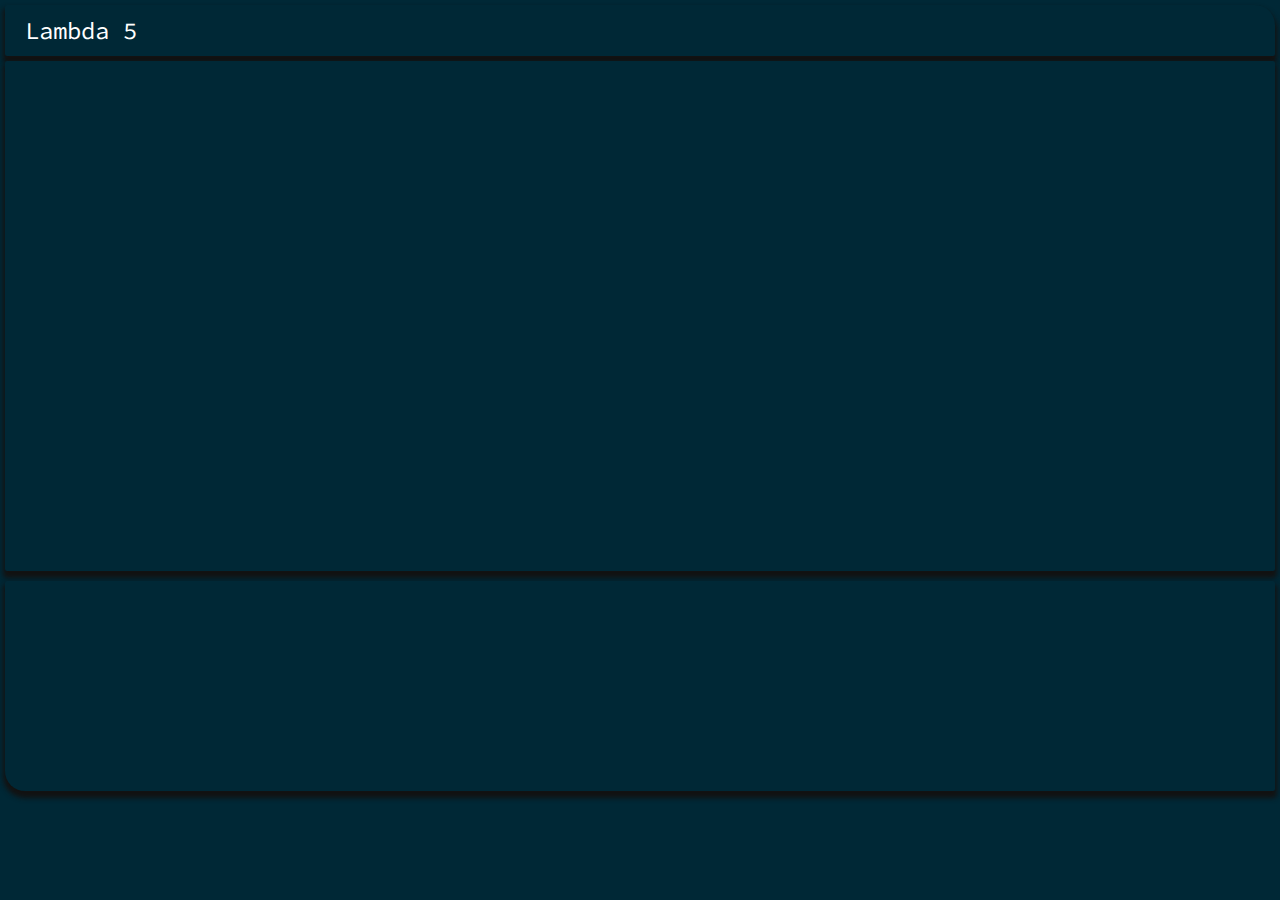
<file: index.html>
<!doctype html>
<html>
<head>
  <meta charset='utf-8'>
  <title> λ5 compiler </title>
  <link href="https://fonts.googleapis.com/css2?family=Source+Code+Pro:ital,wght@0,200;0,300;0,400;0,500;0,600;0,700;0,900;1,200;1,300;1,400;1,500;1,600;1,700;1,900&display=swap" rel="stylesheet"> 
  <link rel='stylesheet' href='editor/style.css'>
</head>
<body>
  <div id='header'> Lambda 5 </div>
  <div id='editor_container'>
    <div id='editor'>
      <div id='editor_out'></div>
      <div id='editor_in' 
        contenteditable='true' 
        autocapitalize='false' autocorrect='false'
        spellcheck='false' data-gramm='false'></div>
    </div>  
  </div>
  <div id='editor_err'></div>
  
  <script type="text/javascript" src="editor/editor.js"></script>
  <script async type="text/javascript" src="editor/bin/compiler.js"></script>
</body>
</html>
</file>
<file: editor/style.css>
* {
    margin: 0;
    padding: 0;
    border: none;
}

head, body{
    background: #000000;
    width: 100%;
    height: 100%;

    font-family: 'Source Code Pro', monospace;
}
body{
    background: #002836;
}

#header{
    font-size: 150%;

    color: white;
    background: #002836;
    box-shadow: 0px 5px 5px 2px #121212;

    border-radius: 2px;
    
    height: auto;

    margin: 5px;
    padding: 10px;
    padding-left: 20px;

    border-radius: 2px;    
    border-top-right-radius: 20px;

    margin-bottom: 5px;
}
#editor_container{
    padding: 5px;
    margin: 5px;
    padding-left: 20px;
    border-radius: 2px;

    height: 500px;
    background: #002836;
    box-shadow: 0px 5px 5px 2px #121212;

    margin-bottom: 10px;
}
#editor{
    counter-reset: editor_linecount;
    position: relative;

    color: white;
    background: #002836;

    min-height: 100px;
    height: 100%;
    width: 100%;

    overflow: auto;
}
#editor_in, #editor_out{
    position: absolute;
    top: 0;
    left: 0;

    width: 100%;
    min-height: 100px;
    display: block;

    white-space: pre-wrap;
}
#editor_out{    
    color: white;    
    display: block;

    border-radius: 2px;
}
#editor_in{    
    background: transparent;
    color: transparent;

    caret-color: red;
}
#editor_err{
    white-space: pre-wrap;

    height: 200px;

    margin: 5px;
    padding: 5px;
    border-radius: 2px;
    border-bottom-left-radius: 20px;

    color: #AAAAAA;
    background: #002836;
    box-shadow: 0px 5px 5px 2px #121212;

    overflow: auto;
}
.syntax_underline{
    border-bottom: 2px solid white;
    display: inline;
}
.syntax_italic{
    font-style: italic;
    display: inline;
}
.syntax_error{ 
    border-bottom: 2px red white;
    color: red; 
    font-weight: bold;
    display: inline
}
.syntax_symbol{ 
    color: #AAAAAA;
    display: inline 
}
.syntax_operator{ 
    color: #22FFFF;
    display: inline 
}
.syntax_string{ 
    color: #22882B;
    display: inline
}
.syntax_number{
    color: #8855FF; 
    display: inline
}
.syntax_expr{ 
    color: white; 
    display: inline;
}
</file>
